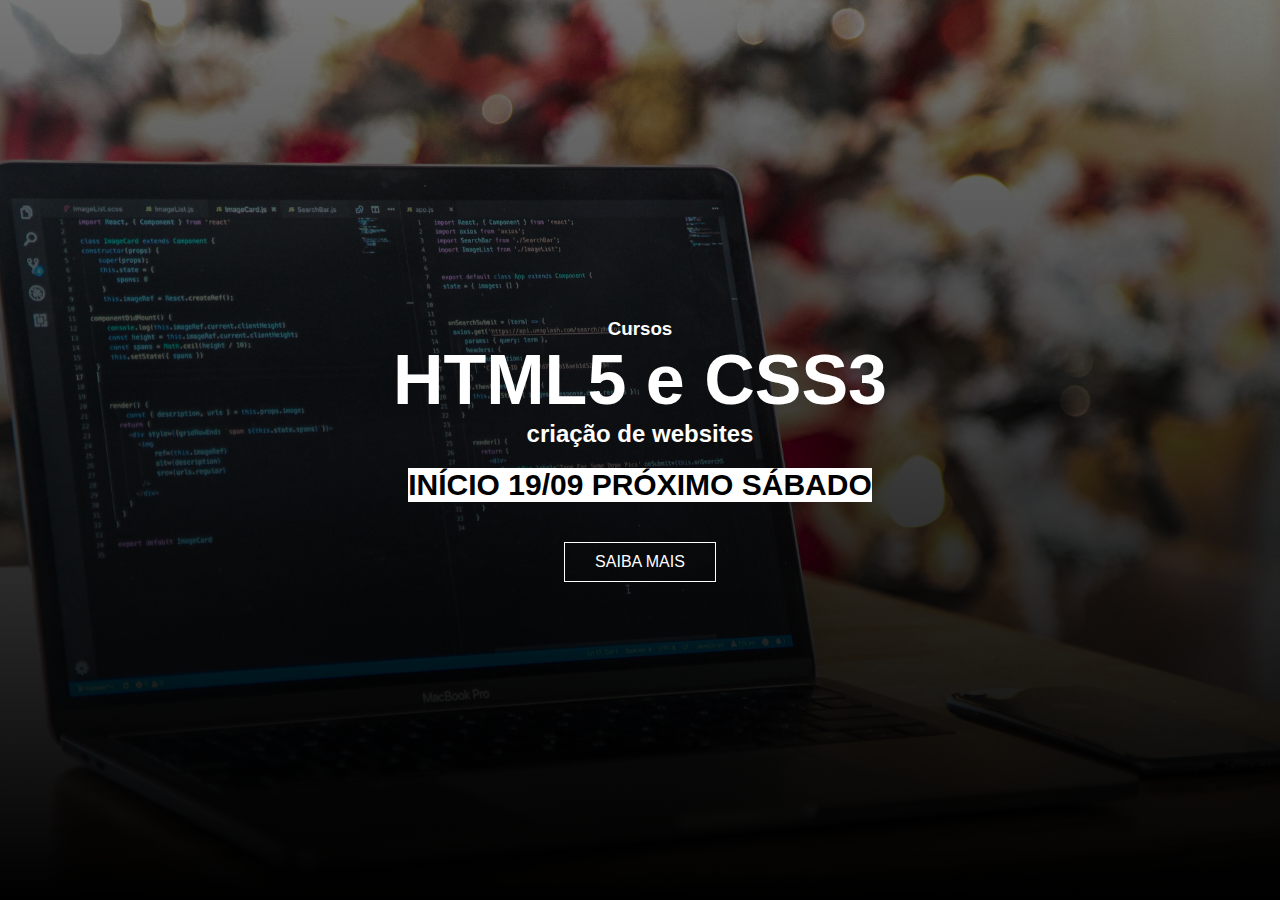
<file: aula-html/Index.html>
<!DOCTYPE html>

<html lang="pt-br">
    <head>
        <title>CURSO DE HTML E CSS</title>
        <link href="style.css" rel="stylesheet" type="text/css">
    </head>
   
    <body>
        <main>

            <h3> Cursos</h3>
            <h1>HTML5 e CSS3</h1>
            <h2>criação de websites</h2>
            <h4>INÍCIO 19/09 PRÓXIMO SÁBADO </h4>

             <!--Como criar um link-->
            <a href="https://www.google.com/search?q=senac&oq=senac&aqs=chrome.0.69i59l2j0l6.3004j0j7&sourceid=chrome&ie=UTF-8" target="_blank">SAIBA MAIS</a>
                       
            </main>

    </body>
</html>
</file>
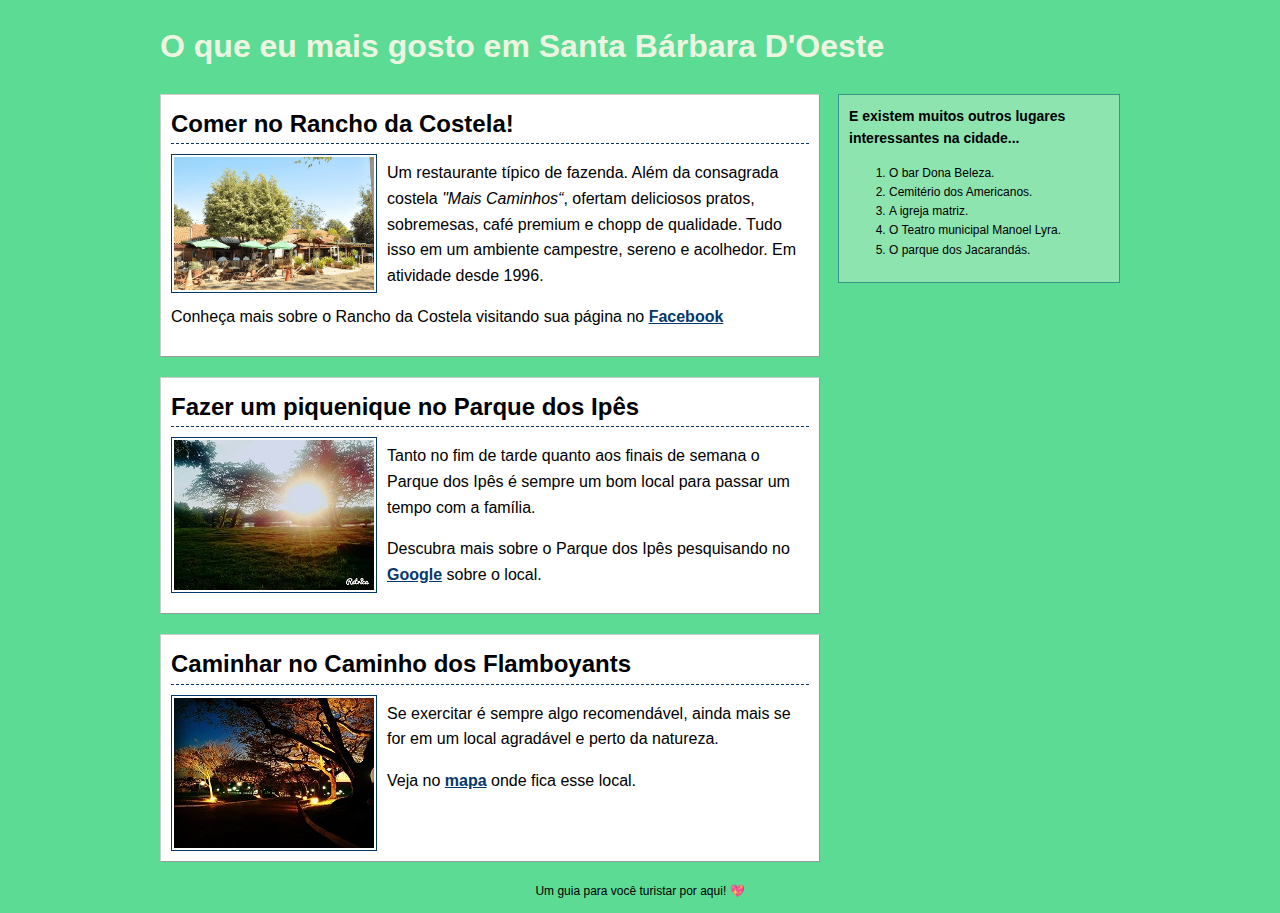
<file: site-turismo/index.html>
<!DOCTYPE html>

<html lang="pt-br">

    <head>
        <title>Me Indica - Santa Bárbara D'Oeste</title>
        <link href="css/style.css" rel="stylesheet" type="text/css">
    </head>

    <body>

        <div class="container">

            <h1><a href="index.html">O que eu mais gosto em Santa Bárbara D'Oeste</a></h1>
            <div class="lugares">
                <div class="lugar">
                        <h2>Comer no Rancho da Costela!</h2>
                        <img src="images/rancho.jpg" alt="Rancho da Costela" width="200">

                        <p>
                            Um restaurante típico de fazenda. Além da consagrada costela <em>"Mais Caminhos“</em>, ofertam deliciosos pratos, sobremesas, café premium e chopp de qualidade. Tudo isso em um ambiente campestre, sereno e acolhedor. Em atividade desde 1996.
                        </p>
                        <p>
                        Conheça mais sobre o Rancho da Costela visitando sua página no <a href="https://www.facebook.com/RanchodaCostelaSBO/" target="_blank">Facebook</a>
                        </p>
                        <div class="clear"></div>
                </div>

                <div class="lugar">
                    <h2>Fazer um piquenique no Parque dos Ipês</h2>
                        <img src="images/ipes.jpg" alt="Parque dos Ipês">
                    <p>
                        Tanto no fim de tarde quanto aos finais de semana o Parque dos Ipês é sempre um bom local para passar um tempo com a família.
                    </p>

                    <p>
                        Descubra mais sobre o Parque dos Ipês pesquisando no <a href="https://www.google.com/search?q=parque+dos+ipes+sbo" target="_blank">Google</a> sobre o local.
                    </p>
                    <div class="clear"></div>
                </div>
                
                <div class="lugar">
                    <h2>Caminhar no Caminho dos Flamboyants</h2>
                        <img src="images/flamboyants.jpg" alt="Caminho dos Flamboyants">
                    <p>
                        Se exercitar é sempre algo recomendável, ainda mais se for em um local agradável e perto da natureza.
                    </p>

                    <p>
                        Veja no <a href="https://goo.gl/maps/UwHPE66i5rFbjkMD6" target="_blank">mapa</a> onde fica esse local.
                    </p>
                    <div class="clear"></div>
                </div>
            </div>
         

            <!-- <iframe src="https://www.google.com/maps/embed?pb=!1m14!1m8!1m3!1d14717.266840980423!2d-47.4315364!3d-22.7536249!3m2!1i1024!2i768!4f13.1!3m3!1m2!1s0x0%3A0x58bf1a45b9da1bac!2sCaminho%20dos%20Flamboyants!5e0!3m2!1spt-BR!2sbr!4v1601149963588!5m2!1spt-BR!2sbr" width="600" height="450" frameborder="0" style="border:0;" allowfullscreen="" aria-hidden="false" tabindex="0"></iframe> -->

            <div class="lateral">
            <h3>E existem muitos outros lugares interessantes na cidade...</h3> 

            <ol>
                <li>O bar Dona Beleza.</li>
                <li>Cemitério dos Americanos.</li>
                <li>A igreja matriz.</li>
                <li>O Teatro municipal Manoel Lyra.</li>
                <li>O parque dos Jacarandás.</li>
            </ol>
            </div>

            <div class="rodape clear">
                <p> Um guia para você turistar por aqui! &#128150;</p>
            </div>

        </div>

    </body>

</html>
</file>
<file: aula-html/style.css>
*{
        margin: 0;
        font-family: Arial;
        color: white;
}

main{
        background: linear-gradient(rgba(0,0,0,0.5) , rgba(0,0,0,1)) , url(fundo.jpg);
        background-position: center;
        background-size: cover;
        height: 100vh;
        display: flex;
        justify-content: center;
        align-items: center;
        flex-direction: column;
}

h1{
        font-size:70px;
}

h4{
        font-size: 30px;
        background: white;
        color: black;
        margin-top: 20px;
        margin-bottom: 40px;
}

a{
        border: 1px solid white;
        padding: 10px 30px;
        text-decoration: none;
        transition: 0.3s ease;
}

a:hover{
        color: #000;
        background: #fff;
}
</file>
<file: site-turismo/css/style.css>
body{
    font-family: verdana, sans-serif;
    line-height: 1.6;
    background: #5cdb95;
}

.container{
    margin: 0 auto;
    width: 960px;
}

.lugar{
    border: 1px solid #ccc;
    border-color: #ccc #999 #999 #ccc;
    margin-bottom: 20px;
    padding: 10px;
    background-color: white;
}

.lugar h2{
    margin: 0;
    border-bottom: 1px dashed #05386b;
}

.lugar a{
    color: #05386b;
    font-weight: bold;
}

h1 a{
    color: #edf5e1;
    text-decoration: none;
}

.lugar img{
    border: 1px solid #05386b;
    float: left;
    margin: 10px 10px 0 0;
    padding: 2px;
}

.clear{
    clear: both;    
}

.rodape{
    font-size: 12px;
    text-align: center;
}

.lateral{
    background-color: #8ee4af;
    border: 1px solid #379683;
    padding: 10px;
    float: right;
    padding: 10px;
    width: 260px;
}

.lateral h3{
    font-size: 14px;
    margin-top: 0;
}

.lateral ol{
    font-size: 12px;
}

.lugares{
    float: left;
    width: 660px;
}
</file>
